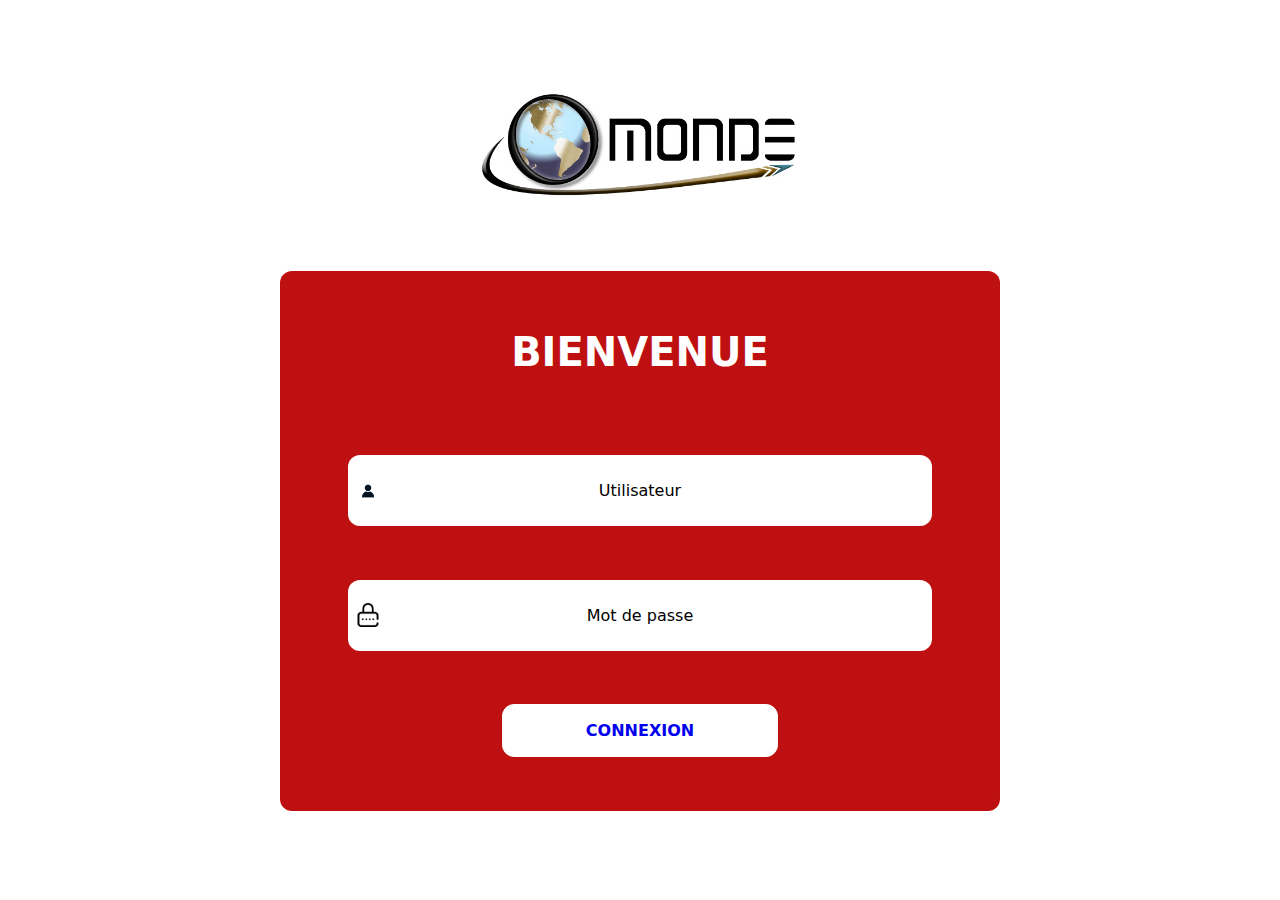
<file: index.html>
<html lang="fr">
<head>
    <meta charset="UTF-8">
    <link rel="stylesheet" href="public/style.css">
    <meta name="viewport" content="width=device-width, initial-scale=1.0">
    <title>OMONDE | CONNEXION</title>
</head>
<body>
    <nav class="navbar">
        <div class="logo">
            <img src="public/assets/images/logo-omonde.webp" alt="Logo de votre OMONDE">
        </div>
        <div class="menu">
            <!-- Autres éléments de menu -->
        </div>
    </nav>
    <main>
         <p>BIENVENUE</p>
            <form action="">
               
                <input class="input-connexion input1" type="text" name="id" id="id" placeholder="Utilisateur">
               
                <input class="input-connexion input2" type="text" name="mdp" id="mdp"  placeholder="Mot de passe">
                <button type="submit" class="btn-connexion" ><a href="pages/client.html" target="_self">CONNEXION</a></button>
            </form>
    </main>
</body>
</html>
</file>
<file: public/style.css>
* {
    margin: 0;
    padding: 0;
    box-sizing: border-box;
    font-family: system-ui, -apple-system, BlinkMacSystemFont, 'Segoe UI', Roboto, Oxygen, Ubuntu, Cantarell, 'Open Sans', 'Helvetica Neue', sans-serif;
}

p {
    font-weight: 500;
}

h1{
    font-size: 2.5rem;
}

input:enabled{
    border: none;
    border-width: 0;
}
input:focus::placeholder{
    color: transparent;
}

body {
    display: flex;
    flex-direction: column;
    align-items: center;
    justify-content: space-evenly
    ;
    height: 100vh; /* Utilisation de la hauteur de l'écran */
    width: 100%;
    padding: 1rem;
}
a{
    text-decoration: none;
}



.logo img {
    max-width: 20rem;
}


main {
    width: 80vh; /* Ajustement de la largeur pour une meilleure adaptation */
    height: 60vh; /* Utilisation de la hauteur de l'écran */
    background-color: #BE1010;
    border-radius: 12px;
    display: flex;
    flex-direction: column;
    justify-content: space-around;
    align-items: center;
    padding: 1rem;
}

main > p {
    text-align: center;
    font-size: 2.5rem;
    font-weight: 600;
    color: #FFF;
    margin: 2rem 0; 
}

form {
    display: flex;
    flex-direction: column;
    justify-content: space-around;
    height: 70%;
    width: 100%;
    align-items: center;
}

input {
    width: 85%;
    height: 20%;
    border-radius: 12px;
    color: black;
    text-align: center;
    font-size: 1rem;
    background-size: 1.5rem;
    background-position: 8px 50%;
    background-repeat: no-repeat;
}

.input1 {
    background-image: url('assets/icons/icon-person.jpg');
}

.input2 {
    background-image: url('assets/icons/icon-password.png');
}

input::placeholder {
    color: black;
    opacity: 1;
    font-weight: 500;
}

.input-connexion {
    border: 1px solid black;
}

.btn-connexion {
    border-radius: 12px;
    background: #FFF;
    height: 15%;
    width: 40%;
    font-size: 1rem;
    font-weight: bold;
    color: #BE1010;
    border: 1px solid #fff ;
}
button:hover{
    cursor: pointer;
    color: #fff;
}

.active{
    background-color: rgb(21, 126, 21);
    color: #fff;
}


.action > a > p {
    margin-left: 1rem; text-transform: uppercase; font-weight: bold;
    }
/* Vos styles précédents restent les mêmes */

/* Masquer le logo sur les petits écrans */
@media (max-width: 768px) {
    .logo {
        display: none; /* Cache le logo pour les écrans de taille inférieure ou égale à 768px de largeur */
    }

    main {
        width: 90%; /* Ajustement de la largeur pour une meilleure adaptation sur les petits écrans */
    }

    main > p {
        font-size: 1.5rem; /* Ajustement de la taille de la police pour les petits écrans */
        margin-top: 1.5rem; /* Ajustement de la marge pour le texte */
    }

    input {
        font-size: 0.9rem; /* Ajustement de la taille de la police pour les champs de saisie sur les petits écrans */
    }

    .btn-connexion {
        font-size: 0.9rem; /* Ajustement de la taille de la police pour le bouton de connexion sur les petits écrans */
    }
}
</file>
